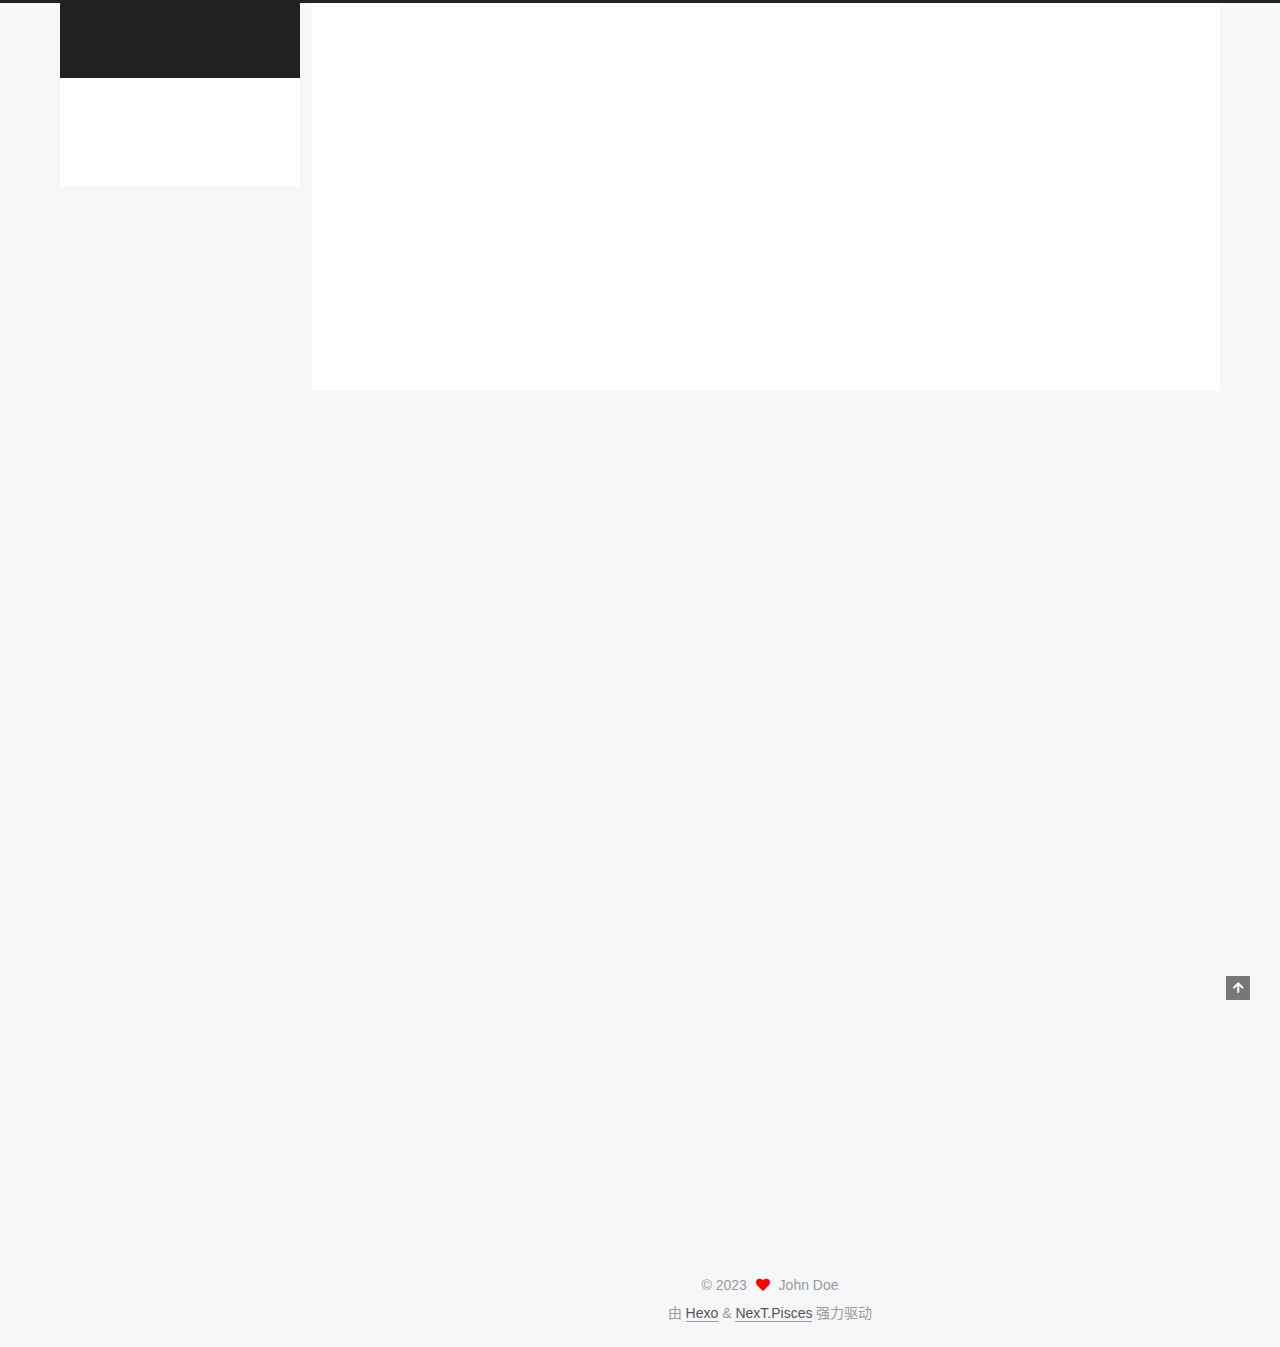
<file: tags/好好好/index.html>
<!DOCTYPE html>
<html lang="zh-CN">
<head>
  <meta charset="UTF-8">
<meta name="viewport" content="width=device-width, initial-scale=1, maximum-scale=2">
<meta name="theme-color" content="#222">
<meta name="generator" content="Hexo 6.3.0">
  <link rel="apple-touch-icon" sizes="180x180" href="/images/apple-touch-icon-next.png">
  <link rel="icon" type="image/png" sizes="32x32" href="/images/favicon-32x32-next.png">
  <link rel="icon" type="image/png" sizes="16x16" href="/images/favicon-16x16-next.png">
  <link rel="mask-icon" href="/images/logo.svg" color="#222">

<link rel="stylesheet" href="/css/main.css">


<link rel="stylesheet" href="/lib/font-awesome/css/all.min.css">

<script id="hexo-configurations">
    var NexT = window.NexT || {};
    var CONFIG = {"hostname":"example.com","root":"/","scheme":"Pisces","version":"7.8.0","exturl":false,"sidebar":{"position":"left","display":"post","padding":18,"offset":12,"onmobile":false},"copycode":{"enable":false,"show_result":false,"style":null},"back2top":{"enable":true,"sidebar":false,"scrollpercent":false},"bookmark":{"enable":false,"color":"#222","save":"auto"},"fancybox":false,"mediumzoom":false,"lazyload":false,"pangu":false,"comments":{"style":"tabs","active":null,"storage":true,"lazyload":false,"nav":null},"algolia":{"hits":{"per_page":10},"labels":{"input_placeholder":"Search for Posts","hits_empty":"We didn't find any results for the search: ${query}","hits_stats":"${hits} results found in ${time} ms"}},"localsearch":{"enable":false,"trigger":"auto","top_n_per_article":1,"unescape":false,"preload":false},"motion":{"enable":true,"async":false,"transition":{"post_block":"fadeIn","post_header":"slideDownIn","post_body":"slideDownIn","coll_header":"slideLeftIn","sidebar":"slideUpIn"}}};
  </script>

  <meta property="og:type" content="website">
<meta property="og:title" content="Hexo">
<meta property="og:url" content="http://example.com/tags/%E5%A5%BD%E5%A5%BD%E5%A5%BD/index.html">
<meta property="og:site_name" content="Hexo">
<meta property="og:locale" content="zh_CN">
<meta property="article:author" content="John Doe">
<meta name="twitter:card" content="summary">

<link rel="canonical" href="http://example.com/tags/%E5%A5%BD%E5%A5%BD%E5%A5%BD/">


<script id="page-configurations">
  // https://hexo.io/docs/variables.html
  CONFIG.page = {
    sidebar: "",
    isHome : false,
    isPost : false,
    lang   : 'zh-CN'
  };
</script>

  <title>标签: 好好好 | Hexo</title>
  






  <noscript>
  <style>
  .use-motion .brand,
  .use-motion .menu-item,
  .sidebar-inner,
  .use-motion .post-block,
  .use-motion .pagination,
  .use-motion .comments,
  .use-motion .post-header,
  .use-motion .post-body,
  .use-motion .collection-header { opacity: initial; }

  .use-motion .site-title,
  .use-motion .site-subtitle {
    opacity: initial;
    top: initial;
  }

  .use-motion .logo-line-before i { left: initial; }
  .use-motion .logo-line-after i { right: initial; }
  </style>
</noscript>

</head>

<body itemscope itemtype="http://schema.org/WebPage">
  <div class="container use-motion">
    <div class="headband"></div>

    <header class="header" itemscope itemtype="http://schema.org/WPHeader">
      <div class="header-inner"><div class="site-brand-container">
  <div class="site-nav-toggle">
    <div class="toggle" aria-label="切换导航栏">
      <span class="toggle-line toggle-line-first"></span>
      <span class="toggle-line toggle-line-middle"></span>
      <span class="toggle-line toggle-line-last"></span>
    </div>
  </div>

  <div class="site-meta">

    <a href="/" class="brand" rel="start">
      <span class="logo-line-before"><i></i></span>
      <h1 class="site-title">Hexo</h1>
      <span class="logo-line-after"><i></i></span>
    </a>
  </div>

  <div class="site-nav-right">
    <div class="toggle popup-trigger">
    </div>
  </div>
</div>




<nav class="site-nav">
  <ul id="menu" class="main-menu menu">
        <li class="menu-item menu-item-home">

    <a href="/" rel="section"><i class="fa fa-home fa-fw"></i>首页</a>

  </li>
        <li class="menu-item menu-item-archives">

    <a href="/archives/" rel="section"><i class="fa fa-archive fa-fw"></i>归档</a>

  </li>
  </ul>
</nav>




</div>
    </header>

    
  <div class="back-to-top">
    <i class="fa fa-arrow-up"></i>
    <span>0%</span>
  </div>


    <main class="main">
      <div class="main-inner">
        <div class="content-wrap">
          

          <div class="content tag">
            

  
  
  
  <div class="post-block">
    <div class="posts-collapse">
      <div class="collection-title">
        <h2 class="collection-header">好好好
          <small>标签</small>
        </h2>
      </div>

      
    <div class="collection-year">
      <span class="collection-header">2023</span>
    </div>

  <article itemscope itemtype="http://schema.org/Article">
    <header class="post-header">

      <div class="post-meta">
        <time itemprop="dateCreated"
              datetime="2023-09-17T19:58:36+08:00"
              content="2023-09-17">
          09-17
        </time>
      </div>

      <div class="post-title">
          <a class="post-title-link" href="/2023/09/17/first-blog/" itemprop="url">
            <span itemprop="name">实验</span>
          </a>
      </div>

    </header>
  </article>

    </div>
  </div>
  
  
  

  



          </div>
          

<script>
  window.addEventListener('tabs:register', () => {
    let { activeClass } = CONFIG.comments;
    if (CONFIG.comments.storage) {
      activeClass = localStorage.getItem('comments_active') || activeClass;
    }
    if (activeClass) {
      let activeTab = document.querySelector(`a[href="#comment-${activeClass}"]`);
      if (activeTab) {
        activeTab.click();
      }
    }
  });
  if (CONFIG.comments.storage) {
    window.addEventListener('tabs:click', event => {
      if (!event.target.matches('.tabs-comment .tab-content .tab-pane')) return;
      let commentClass = event.target.classList[1];
      localStorage.setItem('comments_active', commentClass);
    });
  }
</script>

        </div>
          
  
  <div class="toggle sidebar-toggle">
    <span class="toggle-line toggle-line-first"></span>
    <span class="toggle-line toggle-line-middle"></span>
    <span class="toggle-line toggle-line-last"></span>
  </div>

  <aside class="sidebar">
    <div class="sidebar-inner">

      <ul class="sidebar-nav motion-element">
        <li class="sidebar-nav-toc">
          文章目录
        </li>
        <li class="sidebar-nav-overview">
          站点概览
        </li>
      </ul>

      <!--noindex-->
      <div class="post-toc-wrap sidebar-panel">
      </div>
      <!--/noindex-->

      <div class="site-overview-wrap sidebar-panel">
        <div class="site-author motion-element" itemprop="author" itemscope itemtype="http://schema.org/Person">
  <p class="site-author-name" itemprop="name">John Doe</p>
  <div class="site-description" itemprop="description"></div>
</div>
<div class="site-state-wrap motion-element">
  <nav class="site-state">
      <div class="site-state-item site-state-posts">
          <a href="/archives/">
        
          <span class="site-state-item-count">2</span>
          <span class="site-state-item-name">日志</span>
        </a>
      </div>
      <div class="site-state-item site-state-tags">
        <span class="site-state-item-count">1</span>
        <span class="site-state-item-name">标签</span>
      </div>
  </nav>
</div>



      </div>

    </div>
  </aside>
  <div id="sidebar-dimmer"></div>


      </div>
    </main>

    <footer class="footer">
      <div class="footer-inner">
        

        

<div class="copyright">
  
  &copy; 
  <span itemprop="copyrightYear">2023</span>
  <span class="with-love">
    <i class="fa fa-heart"></i>
  </span>
  <span class="author" itemprop="copyrightHolder">John Doe</span>
</div>
  <div class="powered-by">由 <a href="https://hexo.io/" class="theme-link" rel="noopener" target="_blank">Hexo</a> & <a href="https://pisces.theme-next.org/" class="theme-link" rel="noopener" target="_blank">NexT.Pisces</a> 强力驱动
  </div>

        








      </div>
    </footer>
  </div>

  
  <script src="/lib/anime.min.js"></script>
  <script src="/lib/velocity/velocity.min.js"></script>
  <script src="/lib/velocity/velocity.ui.min.js"></script>

<script src="/js/utils.js"></script>

<script src="/js/motion.js"></script>


<script src="/js/schemes/pisces.js"></script>


<script src="/js/next-boot.js"></script>




  















  

  

</body>
</html>
</file>
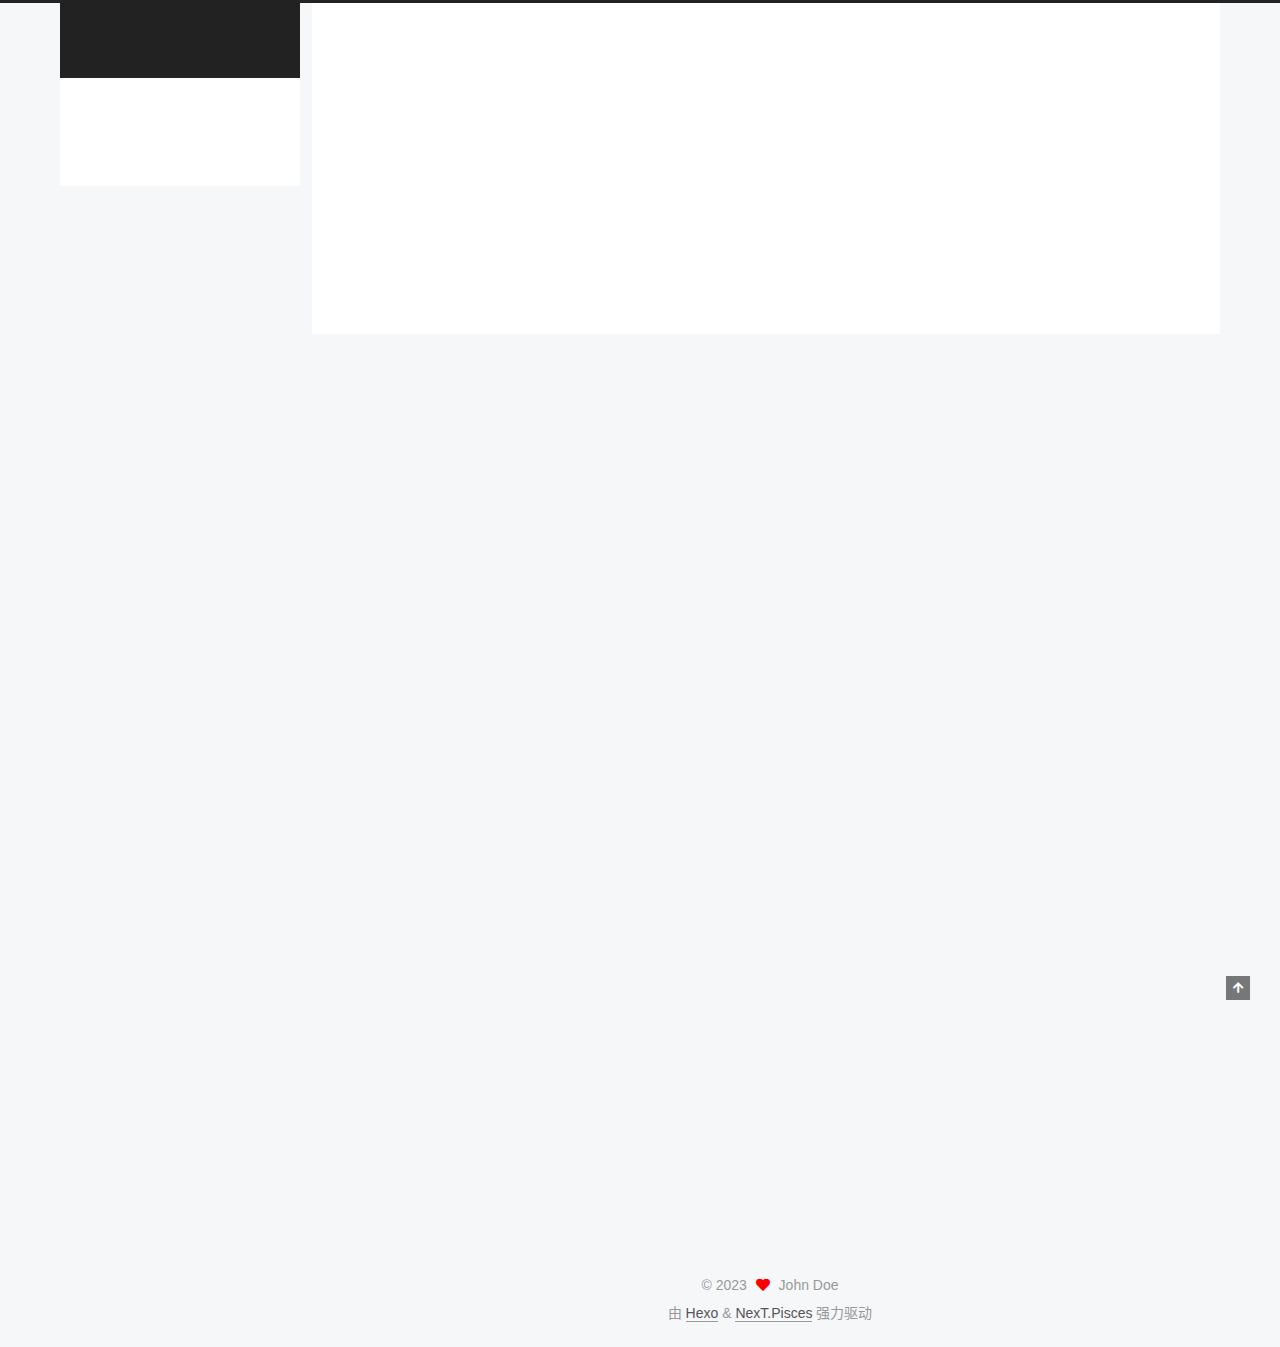
<file: 2023/09/17/first-blog/index.html>
<!DOCTYPE html>
<html lang="zh-CN">
<head>
  <meta charset="UTF-8">
<meta name="viewport" content="width=device-width, initial-scale=1, maximum-scale=2">
<meta name="theme-color" content="#222">
<meta name="generator" content="Hexo 6.3.0">
  <link rel="apple-touch-icon" sizes="180x180" href="/images/apple-touch-icon-next.png">
  <link rel="icon" type="image/png" sizes="32x32" href="/images/favicon-32x32-next.png">
  <link rel="icon" type="image/png" sizes="16x16" href="/images/favicon-16x16-next.png">
  <link rel="mask-icon" href="/images/logo.svg" color="#222">

<link rel="stylesheet" href="/css/main.css">


<link rel="stylesheet" href="/lib/font-awesome/css/all.min.css">

<script id="hexo-configurations">
    var NexT = window.NexT || {};
    var CONFIG = {"hostname":"example.com","root":"/","scheme":"Pisces","version":"7.8.0","exturl":false,"sidebar":{"position":"left","display":"post","padding":18,"offset":12,"onmobile":false},"copycode":{"enable":false,"show_result":false,"style":null},"back2top":{"enable":true,"sidebar":false,"scrollpercent":false},"bookmark":{"enable":false,"color":"#222","save":"auto"},"fancybox":false,"mediumzoom":false,"lazyload":false,"pangu":false,"comments":{"style":"tabs","active":null,"storage":true,"lazyload":false,"nav":null},"algolia":{"hits":{"per_page":10},"labels":{"input_placeholder":"Search for Posts","hits_empty":"We didn't find any results for the search: ${query}","hits_stats":"${hits} results found in ${time} ms"}},"localsearch":{"enable":false,"trigger":"auto","top_n_per_article":1,"unescape":false,"preload":false},"motion":{"enable":true,"async":false,"transition":{"post_block":"fadeIn","post_header":"slideDownIn","post_body":"slideDownIn","coll_header":"slideLeftIn","sidebar":"slideUpIn"}}};
  </script>

  <meta property="og:type" content="article">
<meta property="og:title" content="实验">
<meta property="og:url" content="http://example.com/2023/09/17/first-blog/index.html">
<meta property="og:site_name" content="Hexo">
<meta property="og:locale" content="zh_CN">
<meta property="article:published_time" content="2023-09-17T11:58:36.000Z">
<meta property="article:modified_time" content="2023-09-17T12:35:00.909Z">
<meta property="article:author" content="John Doe">
<meta property="article:tag" content="好好好">
<meta name="twitter:card" content="summary">

<link rel="canonical" href="http://example.com/2023/09/17/first-blog/">


<script id="page-configurations">
  // https://hexo.io/docs/variables.html
  CONFIG.page = {
    sidebar: "",
    isHome : false,
    isPost : true,
    lang   : 'zh-CN'
  };
</script>

  <title>实验 | Hexo</title>
  






  <noscript>
  <style>
  .use-motion .brand,
  .use-motion .menu-item,
  .sidebar-inner,
  .use-motion .post-block,
  .use-motion .pagination,
  .use-motion .comments,
  .use-motion .post-header,
  .use-motion .post-body,
  .use-motion .collection-header { opacity: initial; }

  .use-motion .site-title,
  .use-motion .site-subtitle {
    opacity: initial;
    top: initial;
  }

  .use-motion .logo-line-before i { left: initial; }
  .use-motion .logo-line-after i { right: initial; }
  </style>
</noscript>

</head>

<body itemscope itemtype="http://schema.org/WebPage">
  <div class="container use-motion">
    <div class="headband"></div>

    <header class="header" itemscope itemtype="http://schema.org/WPHeader">
      <div class="header-inner"><div class="site-brand-container">
  <div class="site-nav-toggle">
    <div class="toggle" aria-label="切换导航栏">
      <span class="toggle-line toggle-line-first"></span>
      <span class="toggle-line toggle-line-middle"></span>
      <span class="toggle-line toggle-line-last"></span>
    </div>
  </div>

  <div class="site-meta">

    <a href="/" class="brand" rel="start">
      <span class="logo-line-before"><i></i></span>
      <h1 class="site-title">Hexo</h1>
      <span class="logo-line-after"><i></i></span>
    </a>
  </div>

  <div class="site-nav-right">
    <div class="toggle popup-trigger">
    </div>
  </div>
</div>




<nav class="site-nav">
  <ul id="menu" class="main-menu menu">
        <li class="menu-item menu-item-home">

    <a href="/" rel="section"><i class="fa fa-home fa-fw"></i>首页</a>

  </li>
        <li class="menu-item menu-item-archives">

    <a href="/archives/" rel="section"><i class="fa fa-archive fa-fw"></i>归档</a>

  </li>
  </ul>
</nav>




</div>
    </header>

    
  <div class="back-to-top">
    <i class="fa fa-arrow-up"></i>
    <span>0%</span>
  </div>


    <main class="main">
      <div class="main-inner">
        <div class="content-wrap">
          

          <div class="content post posts-expand">
            

    
  
  
  <article itemscope itemtype="http://schema.org/Article" class="post-block" lang="zh-CN">
    <link itemprop="mainEntityOfPage" href="http://example.com/2023/09/17/first-blog/">

    <span hidden itemprop="author" itemscope itemtype="http://schema.org/Person">
      <meta itemprop="image" content="/images/avatar.gif">
      <meta itemprop="name" content="John Doe">
      <meta itemprop="description" content="">
    </span>

    <span hidden itemprop="publisher" itemscope itemtype="http://schema.org/Organization">
      <meta itemprop="name" content="Hexo">
    </span>
      <header class="post-header">
        <h1 class="post-title" itemprop="name headline">
          实验
        </h1>

        <div class="post-meta">
            <span class="post-meta-item">
              <span class="post-meta-item-icon">
                <i class="far fa-calendar"></i>
              </span>
              <span class="post-meta-item-text">发表于</span>
              

              <time title="创建时间：2023-09-17 19:58:36 / 修改时间：20:35:00" itemprop="dateCreated datePublished" datetime="2023-09-17T19:58:36+08:00">2023-09-17</time>
            </span>

          

        </div>
      </header>

    
    
    
    <div class="post-body" itemprop="articleBody">

      
        
    </div>

    
    
    

      <footer class="post-footer">
          <div class="post-tags">
              <a href="/tags/%E5%A5%BD%E5%A5%BD%E5%A5%BD/" rel="tag"># 好好好</a>
          </div>

        


        
    <div class="post-nav">
      <div class="post-nav-item">
    <a href="/2023/09/17/hello-world/" rel="prev" title="Hello World">
      <i class="fa fa-chevron-left"></i> Hello World
    </a></div>
      <div class="post-nav-item"></div>
    </div>
      </footer>
    
  </article>
  
  
  



          </div>
          

<script>
  window.addEventListener('tabs:register', () => {
    let { activeClass } = CONFIG.comments;
    if (CONFIG.comments.storage) {
      activeClass = localStorage.getItem('comments_active') || activeClass;
    }
    if (activeClass) {
      let activeTab = document.querySelector(`a[href="#comment-${activeClass}"]`);
      if (activeTab) {
        activeTab.click();
      }
    }
  });
  if (CONFIG.comments.storage) {
    window.addEventListener('tabs:click', event => {
      if (!event.target.matches('.tabs-comment .tab-content .tab-pane')) return;
      let commentClass = event.target.classList[1];
      localStorage.setItem('comments_active', commentClass);
    });
  }
</script>

        </div>
          
  
  <div class="toggle sidebar-toggle">
    <span class="toggle-line toggle-line-first"></span>
    <span class="toggle-line toggle-line-middle"></span>
    <span class="toggle-line toggle-line-last"></span>
  </div>

  <aside class="sidebar">
    <div class="sidebar-inner">

      <ul class="sidebar-nav motion-element">
        <li class="sidebar-nav-toc">
          文章目录
        </li>
        <li class="sidebar-nav-overview">
          站点概览
        </li>
      </ul>

      <!--noindex-->
      <div class="post-toc-wrap sidebar-panel">
      </div>
      <!--/noindex-->

      <div class="site-overview-wrap sidebar-panel">
        <div class="site-author motion-element" itemprop="author" itemscope itemtype="http://schema.org/Person">
  <p class="site-author-name" itemprop="name">John Doe</p>
  <div class="site-description" itemprop="description"></div>
</div>
<div class="site-state-wrap motion-element">
  <nav class="site-state">
      <div class="site-state-item site-state-posts">
          <a href="/archives/">
        
          <span class="site-state-item-count">2</span>
          <span class="site-state-item-name">日志</span>
        </a>
      </div>
      <div class="site-state-item site-state-tags">
        <span class="site-state-item-count">1</span>
        <span class="site-state-item-name">标签</span>
      </div>
  </nav>
</div>



      </div>

    </div>
  </aside>
  <div id="sidebar-dimmer"></div>


      </div>
    </main>

    <footer class="footer">
      <div class="footer-inner">
        

        

<div class="copyright">
  
  &copy; 
  <span itemprop="copyrightYear">2023</span>
  <span class="with-love">
    <i class="fa fa-heart"></i>
  </span>
  <span class="author" itemprop="copyrightHolder">John Doe</span>
</div>
  <div class="powered-by">由 <a href="https://hexo.io/" class="theme-link" rel="noopener" target="_blank">Hexo</a> & <a href="https://pisces.theme-next.org/" class="theme-link" rel="noopener" target="_blank">NexT.Pisces</a> 强力驱动
  </div>

        








      </div>
    </footer>
  </div>

  
  <script src="/lib/anime.min.js"></script>
  <script src="/lib/velocity/velocity.min.js"></script>
  <script src="/lib/velocity/velocity.ui.min.js"></script>

<script src="/js/utils.js"></script>

<script src="/js/motion.js"></script>


<script src="/js/schemes/pisces.js"></script>


<script src="/js/next-boot.js"></script>




  















  

  

</body>
</html>
</file>
<file: css/main.css>
:root {
  --body-bg-color: #f5f7f9;
  --content-bg-color: #fff;
  --card-bg-color: #f5f5f5;
  --text-color: #555;
  --blockquote-color: #666;
  --link-color: #555;
  --link-hover-color: #222;
  --brand-color: #fff;
  --brand-hover-color: #fff;
  --table-row-odd-bg-color: #f9f9f9;
  --table-row-hover-bg-color: #f5f5f5;
  --menu-item-bg-color: #f5f5f5;
  --btn-default-bg: #fff;
  --btn-default-color: #555;
  --btn-default-border-color: #555;
  --btn-default-hover-bg: #222;
  --btn-default-hover-color: #fff;
  --btn-default-hover-border-color: #222;
}
html {
  line-height: 1.15; /* 1 */
  -webkit-text-size-adjust: 100%; /* 2 */
}
body {
  margin: 0;
}
main {
  display: block;
}
h1 {
  font-size: 2em;
  margin: 0.67em 0;
}
hr {
  box-sizing: content-box; /* 1 */
  height: 0; /* 1 */
  overflow: visible; /* 2 */
}
pre {
  font-family: monospace, monospace; /* 1 */
  font-size: 1em; /* 2 */
}
a {
  background: transparent;
}
abbr[title] {
  border-bottom: none; /* 1 */
  text-decoration: underline; /* 2 */
  text-decoration: underline dotted; /* 2 */
}
b,
strong {
  font-weight: bolder;
}
code,
kbd,
samp {
  font-family: monospace, monospace; /* 1 */
  font-size: 1em; /* 2 */
}
small {
  font-size: 80%;
}
sub,
sup {
  font-size: 75%;
  line-height: 0;
  position: relative;
  vertical-align: baseline;
}
sub {
  bottom: -0.25em;
}
sup {
  top: -0.5em;
}
img {
  border-style: none;
}
button,
input,
optgroup,
select,
textarea {
  font-family: inherit; /* 1 */
  font-size: 100%; /* 1 */
  line-height: 1.15; /* 1 */
  margin: 0; /* 2 */
}
button,
input {
/* 1 */
  overflow: visible;
}
button,
select {
/* 1 */
  text-transform: none;
}
button,
[type='button'],
[type='reset'],
[type='submit'] {
  -webkit-appearance: button;
}
button::-moz-focus-inner,
[type='button']::-moz-focus-inner,
[type='reset']::-moz-focus-inner,
[type='submit']::-moz-focus-inner {
  border-style: none;
  padding: 0;
}
button:-moz-focusring,
[type='button']:-moz-focusring,
[type='reset']:-moz-focusring,
[type='submit']:-moz-focusring {
  outline: 1px dotted ButtonText;
}
fieldset {
  padding: 0.35em 0.75em 0.625em;
}
legend {
  box-sizing: border-box; /* 1 */
  color: inherit; /* 2 */
  display: table; /* 1 */
  max-width: 100%; /* 1 */
  padding: 0; /* 3 */
  white-space: normal; /* 1 */
}
progress {
  vertical-align: baseline;
}
textarea {
  overflow: auto;
}
[type='checkbox'],
[type='radio'] {
  box-sizing: border-box; /* 1 */
  padding: 0; /* 2 */
}
[type='number']::-webkit-inner-spin-button,
[type='number']::-webkit-outer-spin-button {
  height: auto;
}
[type='search'] {
  outline-offset: -2px; /* 2 */
  -webkit-appearance: textfield; /* 1 */
}
[type='search']::-webkit-search-decoration {
  -webkit-appearance: none;
}
::-webkit-file-upload-button {
  font: inherit; /* 2 */
  -webkit-appearance: button; /* 1 */
}
details {
  display: block;
}
summary {
  display: list-item;
}
template {
  display: none;
}
[hidden] {
  display: none;
}
::selection {
  background: #262a30;
  color: #eee;
}
html,
body {
  height: 100%;
}
body {
  background: var(--body-bg-color);
  color: var(--text-color);
  font-family: 'Lato', "PingFang SC", "Microsoft YaHei", sans-serif;
  font-size: 1em;
  line-height: 2;
}
@media (max-width: 991px) {
  body {
    padding-left: 0 !important;
    padding-right: 0 !important;
  }
}
h1,
h2,
h3,
h4,
h5,
h6 {
  font-family: 'Lato', "PingFang SC", "Microsoft YaHei", sans-serif;
  font-weight: bold;
  line-height: 1.5;
  margin: 20px 0 15px;
}
h1 {
  font-size: 1.5em;
}
h2 {
  font-size: 1.375em;
}
h3 {
  font-size: 1.25em;
}
h4 {
  font-size: 1.125em;
}
h5 {
  font-size: 1em;
}
h6 {
  font-size: 0.875em;
}
p {
  margin: 0 0 20px 0;
}
a,
span.exturl {
  border-bottom: 1px solid #999;
  color: var(--link-color);
  outline: 0;
  text-decoration: none;
  overflow-wrap: break-word;
  word-wrap: break-word;
  cursor: pointer;
}
a:hover,
span.exturl:hover {
  border-bottom-color: var(--link-hover-color);
  color: var(--link-hover-color);
}
iframe,
img,
video {
  display: block;
  margin-left: auto;
  margin-right: auto;
  max-width: 100%;
}
hr {
  background-image: repeating-linear-gradient(-45deg, #ddd, #ddd 4px, transparent 4px, transparent 8px);
  border: 0;
  height: 3px;
  margin: 40px 0;
}
blockquote {
  border-left: 4px solid #ddd;
  color: var(--blockquote-color);
  margin: 0;
  padding: 0 15px;
}
blockquote cite::before {
  content: '-';
  padding: 0 5px;
}
dt {
  font-weight: bold;
}
dd {
  margin: 0;
  padding: 0;
}
kbd {
  background-color: #f5f5f5;
  background-image: linear-gradient(#eee, #fff, #eee);
  border: 1px solid #ccc;
  border-radius: 0.2em;
  box-shadow: 0.1em 0.1em 0.2em rgba(0,0,0,0.1);
  color: #555;
  font-family: inherit;
  padding: 0.1em 0.3em;
  white-space: nowrap;
}
.table-container {
  overflow: auto;
}
table {
  border-collapse: collapse;
  border-spacing: 0;
  font-size: 0.875em;
  margin: 0 0 20px 0;
  width: 100%;
}
tbody tr:nth-of-type(odd) {
  background: var(--table-row-odd-bg-color);
}
tbody tr:hover {
  background: var(--table-row-hover-bg-color);
}
caption,
th,
td {
  font-weight: normal;
  padding: 8px;
  vertical-align: middle;
}
th,
td {
  border: 1px solid #ddd;
  border-bottom: 3px solid #ddd;
}
th {
  font-weight: 700;
  padding-bottom: 10px;
}
td {
  border-bottom-width: 1px;
}
.btn {
  background: var(--btn-default-bg);
  border: 2px solid var(--btn-default-border-color);
  border-radius: 2px;
  color: var(--btn-default-color);
  display: inline-block;
  font-size: 0.875em;
  line-height: 2;
  padding: 0 20px;
  text-decoration: none;
  transition-property: background-color;
  transition-delay: 0s;
  transition-duration: 0.2s;
  transition-timing-function: ease-in-out;
}
.btn:hover {
  background: var(--btn-default-hover-bg);
  border-color: var(--btn-default-hover-border-color);
  color: var(--btn-default-hover-color);
}
.btn + .btn {
  margin: 0 0 8px 8px;
}
.btn .fa-fw {
  text-align: left;
  width: 1.285714285714286em;
}
.toggle {
  line-height: 0;
}
.toggle .toggle-line {
  background: #fff;
  display: inline-block;
  height: 2px;
  left: 0;
  position: relative;
  top: 0;
  transition: all 0.4s;
  vertical-align: top;
  width: 100%;
}
.toggle .toggle-line:not(:first-child) {
  margin-top: 3px;
}
.toggle.toggle-arrow .toggle-line-first {
  left: 50%;
  top: 2px;
  transform: rotate(45deg);
  width: 50%;
}
.toggle.toggle-arrow .toggle-line-middle {
  left: 2px;
  width: 90%;
}
.toggle.toggle-arrow .toggle-line-last {
  left: 50%;
  top: -2px;
  transform: rotate(-45deg);
  width: 50%;
}
.toggle.toggle-close .toggle-line-first {
  transform: rotate(-45deg);
  top: 5px;
}
.toggle.toggle-close .toggle-line-middle {
  opacity: 0;
}
.toggle.toggle-close .toggle-line-last {
  transform: rotate(45deg);
  top: -5px;
}
.highlight,
pre {
  background: #f7f7f7;
  color: #4d4d4c;
  line-height: 1.6;
  margin: 0 auto 20px;
}
pre,
code {
  font-family: consolas, Menlo, monospace, "PingFang SC", "Microsoft YaHei";
}
code {
  background: #eee;
  border-radius: 3px;
  color: #555;
  padding: 2px 4px;
  overflow-wrap: break-word;
  word-wrap: break-word;
}
.highlight *::selection {
  background: #d6d6d6;
}
.highlight pre {
  border: 0;
  margin: 0;
  padding: 10px 0;
}
.highlight table {
  border: 0;
  margin: 0;
  width: auto;
}
.highlight td {
  border: 0;
  padding: 0;
}
.highlight figcaption {
  background: #eff2f3;
  color: #4d4d4c;
  display: flex;
  font-size: 0.875em;
  justify-content: space-between;
  line-height: 1.2;
  padding: 0.5em;
}
.highlight figcaption a {
  color: #4d4d4c;
}
.highlight figcaption a:hover {
  border-bottom-color: #4d4d4c;
}
.highlight .gutter {
  -moz-user-select: none;
  -ms-user-select: none;
  -webkit-user-select: none;
  user-select: none;
}
.highlight .gutter pre {
  background: #eff2f3;
  color: #869194;
  padding-left: 10px;
  padding-right: 10px;
  text-align: right;
}
.highlight .code pre {
  background: #f7f7f7;
  padding-left: 10px;
  width: 100%;
}
.gist table {
  width: auto;
}
.gist table td {
  border: 0;
}
pre {
  overflow: auto;
  padding: 10px;
}
pre code {
  background: none;
  color: #4d4d4c;
  font-size: 0.875em;
  padding: 0;
  text-shadow: none;
}
pre .deletion {
  background: #fdd;
}
pre .addition {
  background: #dfd;
}
pre .meta {
  color: #eab700;
  -moz-user-select: none;
  -ms-user-select: none;
  -webkit-user-select: none;
  user-select: none;
}
pre .comment {
  color: #8e908c;
}
pre .variable,
pre .attribute,
pre .tag,
pre .name,
pre .regexp,
pre .ruby .constant,
pre .xml .tag .title,
pre .xml .pi,
pre .xml .doctype,
pre .html .doctype,
pre .css .id,
pre .css .class,
pre .css .pseudo {
  color: #c82829;
}
pre .number,
pre .preprocessor,
pre .built_in,
pre .builtin-name,
pre .literal,
pre .params,
pre .constant,
pre .command {
  color: #f5871f;
}
pre .ruby .class .title,
pre .css .rules .attribute,
pre .string,
pre .symbol,
pre .value,
pre .inheritance,
pre .header,
pre .ruby .symbol,
pre .xml .cdata,
pre .special,
pre .formula {
  color: #718c00;
}
pre .title,
pre .css .hexcolor {
  color: #3e999f;
}
pre .function,
pre .python .decorator,
pre .python .title,
pre .ruby .function .title,
pre .ruby .title .keyword,
pre .perl .sub,
pre .javascript .title,
pre .coffeescript .title {
  color: #4271ae;
}
pre .keyword,
pre .javascript .function {
  color: #8959a8;
}
.blockquote-center {
  border-left: none;
  margin: 40px 0;
  padding: 0;
  position: relative;
  text-align: center;
}
.blockquote-center .fa {
  display: block;
  opacity: 0.6;
  position: absolute;
  width: 100%;
}
.blockquote-center .fa-quote-left {
  border-top: 1px solid #ccc;
  text-align: left;
  top: -20px;
}
.blockquote-center .fa-quote-right {
  border-bottom: 1px solid #ccc;
  text-align: right;
  bottom: -20px;
}
.blockquote-center p,
.blockquote-center div {
  text-align: center;
}
.post-body .group-picture img {
  margin: 0 auto;
  padding: 0 3px;
}
.group-picture-row {
  margin-bottom: 6px;
  overflow: hidden;
}
.group-picture-column {
  float: left;
  margin-bottom: 10px;
}
.post-body .label {
  color: #555;
  display: inline;
  padding: 0 2px;
}
.post-body .label.default {
  background: #f0f0f0;
}
.post-body .label.primary {
  background: #efe6f7;
}
.post-body .label.info {
  background: #e5f2f8;
}
.post-body .label.success {
  background: #e7f4e9;
}
.post-body .label.warning {
  background: #fcf6e1;
}
.post-body .label.danger {
  background: #fae8eb;
}
.post-body .tabs {
  margin-bottom: 20px;
}
.post-body .tabs,
.tabs-comment {
  display: block;
  padding-top: 10px;
  position: relative;
}
.post-body .tabs ul.nav-tabs,
.tabs-comment ul.nav-tabs {
  display: flex;
  flex-wrap: wrap;
  margin: 0;
  margin-bottom: -1px;
  padding: 0;
}
@media (max-width: 413px) {
  .post-body .tabs ul.nav-tabs,
  .tabs-comment ul.nav-tabs {
    display: block;
    margin-bottom: 5px;
  }
}
.post-body .tabs ul.nav-tabs li.tab,
.tabs-comment ul.nav-tabs li.tab {
  border-bottom: 1px solid #ddd;
  border-left: 1px solid transparent;
  border-right: 1px solid transparent;
  border-top: 3px solid transparent;
  flex-grow: 1;
  list-style-type: none;
  border-radius: 0 0 0 0;
}
@media (max-width: 413px) {
  .post-body .tabs ul.nav-tabs li.tab,
  .tabs-comment ul.nav-tabs li.tab {
    border-bottom: 1px solid transparent;
    border-left: 3px solid transparent;
    border-right: 1px solid transparent;
    border-top: 1px solid transparent;
  }
}
@media (max-width: 413px) {
  .post-body .tabs ul.nav-tabs li.tab,
  .tabs-comment ul.nav-tabs li.tab {
    border-radius: 0;
  }
}
.post-body .tabs ul.nav-tabs li.tab a,
.tabs-comment ul.nav-tabs li.tab a {
  border-bottom: initial;
  display: block;
  line-height: 1.8;
  outline: 0;
  padding: 0.25em 0.75em;
  text-align: center;
  transition-delay: 0s;
  transition-duration: 0.2s;
  transition-timing-function: ease-out;
}
.post-body .tabs ul.nav-tabs li.tab a i,
.tabs-comment ul.nav-tabs li.tab a i {
  width: 1.285714285714286em;
}
.post-body .tabs ul.nav-tabs li.tab.active,
.tabs-comment ul.nav-tabs li.tab.active {
  border-bottom: 1px solid transparent;
  border-left: 1px solid #ddd;
  border-right: 1px solid #ddd;
  border-top: 3px solid #fc6423;
}
@media (max-width: 413px) {
  .post-body .tabs ul.nav-tabs li.tab.active,
  .tabs-comment ul.nav-tabs li.tab.active {
    border-bottom: 1px solid #ddd;
    border-left: 3px solid #fc6423;
    border-right: 1px solid #ddd;
    border-top: 1px solid #ddd;
  }
}
.post-body .tabs ul.nav-tabs li.tab.active a,
.tabs-comment ul.nav-tabs li.tab.active a {
  color: var(--link-color);
  cursor: default;
}
.post-body .tabs .tab-content .tab-pane,
.tabs-comment .tab-content .tab-pane {
  border: 1px solid #ddd;
  border-top: 0;
  padding: 20px 20px 0 20px;
  border-radius: 0;
}
.post-body .tabs .tab-content .tab-pane:not(.active),
.tabs-comment .tab-content .tab-pane:not(.active) {
  display: none;
}
.post-body .tabs .tab-content .tab-pane.active,
.tabs-comment .tab-content .tab-pane.active {
  display: block;
}
.post-body .tabs .tab-content .tab-pane.active:nth-of-type(1),
.tabs-comment .tab-content .tab-pane.active:nth-of-type(1) {
  border-radius: 0 0 0 0;
}
@media (max-width: 413px) {
  .post-body .tabs .tab-content .tab-pane.active:nth-of-type(1),
  .tabs-comment .tab-content .tab-pane.active:nth-of-type(1) {
    border-radius: 0;
  }
}
.post-body .note {
  border-radius: 3px;
  margin-bottom: 20px;
  padding: 1em;
  position: relative;
  border: 1px solid #eee;
  border-left-width: 5px;
}
.post-body .note h2,
.post-body .note h3,
.post-body .note h4,
.post-body .note h5,
.post-body .note h6 {
  margin-top: 0;
  border-bottom: initial;
  margin-bottom: 0;
  padding-top: 0;
}
.post-body .note p:first-child,
.post-body .note ul:first-child,
.post-body .note ol:first-child,
.post-body .note table:first-child,
.post-body .note pre:first-child,
.post-body .note blockquote:first-child,
.post-body .note img:first-child {
  margin-top: 0;
}
.post-body .note p:last-child,
.post-body .note ul:last-child,
.post-body .note ol:last-child,
.post-body .note table:last-child,
.post-body .note pre:last-child,
.post-body .note blockquote:last-child,
.post-body .note img:last-child {
  margin-bottom: 0;
}
.post-body .note.default {
  border-left-color: #777;
}
.post-body .note.default h2,
.post-body .note.default h3,
.post-body .note.default h4,
.post-body .note.default h5,
.post-body .note.default h6 {
  color: #777;
}
.post-body .note.primary {
  border-left-color: #6f42c1;
}
.post-body .note.primary h2,
.post-body .note.primary h3,
.post-body .note.primary h4,
.post-body .note.primary h5,
.post-body .note.primary h6 {
  color: #6f42c1;
}
.post-body .note.info {
  border-left-color: #428bca;
}
.post-body .note.info h2,
.post-body .note.info h3,
.post-body .note.info h4,
.post-body .note.info h5,
.post-body .note.info h6 {
  color: #428bca;
}
.post-body .note.success {
  border-left-color: #5cb85c;
}
.post-body .note.success h2,
.post-body .note.success h3,
.post-body .note.success h4,
.post-body .note.success h5,
.post-body .note.success h6 {
  color: #5cb85c;
}
.post-body .note.warning {
  border-left-color: #f0ad4e;
}
.post-body .note.warning h2,
.post-body .note.warning h3,
.post-body .note.warning h4,
.post-body .note.warning h5,
.post-body .note.warning h6 {
  color: #f0ad4e;
}
.post-body .note.danger {
  border-left-color: #d9534f;
}
.post-body .note.danger h2,
.post-body .note.danger h3,
.post-body .note.danger h4,
.post-body .note.danger h5,
.post-body .note.danger h6 {
  color: #d9534f;
}
.pagination .prev,
.pagination .next,
.pagination .page-number,
.pagination .space {
  display: inline-block;
  margin: 0 10px;
  padding: 0 11px;
  position: relative;
  top: -1px;
}
@media (max-width: 767px) {
  .pagination .prev,
  .pagination .next,
  .pagination .page-number,
  .pagination .space {
    margin: 0 5px;
  }
}
.pagination {
  border-top: 1px solid #eee;
  margin: 120px 0 0;
  text-align: center;
}
.pagination .prev,
.pagination .next,
.pagination .page-number {
  border-bottom: 0;
  border-top: 1px solid #eee;
  transition-property: border-color;
  transition-delay: 0s;
  transition-duration: 0.2s;
  transition-timing-function: ease-in-out;
}
.pagination .prev:hover,
.pagination .next:hover,
.pagination .page-number:hover {
  border-top-color: #222;
}
.pagination .space {
  margin: 0;
  padding: 0;
}
.pagination .prev {
  margin-left: 0;
}
.pagination .next {
  margin-right: 0;
}
.pagination .page-number.current {
  background: #ccc;
  border-top-color: #ccc;
  color: #fff;
}
@media (max-width: 767px) {
  .pagination {
    border-top: none;
  }
  .pagination .prev,
  .pagination .next,
  .pagination .page-number {
    border-bottom: 1px solid #eee;
    border-top: 0;
    margin-bottom: 10px;
    padding: 0 10px;
  }
  .pagination .prev:hover,
  .pagination .next:hover,
  .pagination .page-number:hover {
    border-bottom-color: #222;
  }
}
.comments {
  margin-top: 60px;
  overflow: hidden;
}
.comment-button-group {
  display: flex;
  flex-wrap: wrap-reverse;
  justify-content: center;
  margin: 1em 0;
}
.comment-button-group .comment-button {
  margin: 0.1em 0.2em;
}
.comment-button-group .comment-button.active {
  background: var(--btn-default-hover-bg);
  border-color: var(--btn-default-hover-border-color);
  color: var(--btn-default-hover-color);
}
.comment-position {
  display: none;
}
.comment-position.active {
  display: block;
}
.tabs-comment {
  background: var(--content-bg-color);
  margin-top: 4em;
  padding-top: 0;
}
.tabs-comment .comments {
  border: 0;
  box-shadow: none;
  margin-top: 0;
  padding-top: 0;
}
.container {
  min-height: 100%;
  position: relative;
}
.main-inner {
  margin: 0 auto;
  width: calc(100% - 20px);
}
@media (min-width: 1200px) {
  .main-inner {
    width: 1160px;
  }
}
@media (min-width: 1600px) {
  .main-inner {
    width: 73%;
  }
}
@media (max-width: 767px) {
  .content-wrap {
    padding: 0 20px;
  }
}
.header {
  background: transparent;
}
.header-inner {
  margin: 0 auto;
  width: calc(100% - 20px);
}
@media (min-width: 1200px) {
  .header-inner {
    width: 1160px;
  }
}
@media (min-width: 1600px) {
  .header-inner {
    width: 73%;
  }
}
.site-brand-container {
  display: flex;
  flex-shrink: 0;
  padding: 0 10px;
}
.headband {
  background: #222;
  height: 3px;
}
.site-meta {
  flex-grow: 1;
  text-align: center;
}
@media (max-width: 767px) {
  .site-meta {
    text-align: center;
  }
}
.brand {
  border-bottom: none;
  color: var(--brand-color);
  display: inline-block;
  line-height: 1.375em;
  padding: 0 40px;
  position: relative;
}
.brand:hover {
  color: var(--brand-hover-color);
}
.site-title {
  font-family: 'Lato', "PingFang SC", "Microsoft YaHei", sans-serif;
  font-size: 1.375em;
  font-weight: normal;
  margin: 0;
}
.site-subtitle {
  color: #ddd;
  font-size: 0.8125em;
  margin: 10px 0;
}
.use-motion .brand {
  opacity: 0;
}
.use-motion .site-title,
.use-motion .site-subtitle,
.use-motion .custom-logo-image {
  opacity: 0;
  position: relative;
  top: -10px;
}
.site-nav-toggle,
.site-nav-right {
  display: none;
}
@media (max-width: 767px) {
  .site-nav-toggle,
  .site-nav-right {
    display: flex;
    flex-direction: column;
    justify-content: center;
  }
}
.site-nav-toggle .toggle,
.site-nav-right .toggle {
  color: var(--text-color);
  padding: 10px;
  width: 22px;
}
.site-nav-toggle .toggle .toggle-line,
.site-nav-right .toggle .toggle-line {
  background: var(--text-color);
  border-radius: 1px;
}
.site-nav {
  display: block;
}
@media (max-width: 767px) {
  .site-nav {
    clear: both;
    display: none;
  }
}
.site-nav.site-nav-on {
  display: block;
}
.menu {
  margin-top: 20px;
  padding-left: 0;
  text-align: center;
}
.menu-item {
  display: inline-block;
  list-style: none;
  margin: 0 10px;
}
@media (max-width: 767px) {
  .menu-item {
    display: block;
    margin-top: 10px;
  }
  .menu-item.menu-item-search {
    display: none;
  }
}
.menu-item a,
.menu-item span.exturl {
  border-bottom: 0;
  display: block;
  font-size: 0.8125em;
  transition-property: border-color;
  transition-delay: 0s;
  transition-duration: 0.2s;
  transition-timing-function: ease-in-out;
}
@media (hover: none) {
  .menu-item a:hover,
  .menu-item span.exturl:hover {
    border-bottom-color: transparent !important;
  }
}
.menu-item .fa,
.menu-item .fab,
.menu-item .far,
.menu-item .fas {
  margin-right: 8px;
}
.menu-item .badge {
  display: inline-block;
  font-weight: bold;
  line-height: 1;
  margin-left: 0.35em;
  margin-top: 0.35em;
  text-align: center;
  white-space: nowrap;
}
@media (max-width: 767px) {
  .menu-item .badge {
    float: right;
    margin-left: 0;
  }
}
.menu-item-active a,
.menu .menu-item a:hover,
.menu .menu-item span.exturl:hover {
  background: var(--menu-item-bg-color);
}
.use-motion .menu-item {
  opacity: 0;
}
.sidebar {
  background: #222;
  bottom: 0;
  box-shadow: inset 0 2px 6px #000;
  position: fixed;
  top: 0;
}
@media (max-width: 991px) {
  .sidebar {
    display: none;
  }
}
.sidebar-inner {
  color: #999;
  padding: 18px 10px;
  text-align: center;
}
.cc-license {
  margin-top: 10px;
  text-align: center;
}
.cc-license .cc-opacity {
  border-bottom: none;
  opacity: 0.7;
}
.cc-license .cc-opacity:hover {
  opacity: 0.9;
}
.cc-license img {
  display: inline-block;
}
.site-author-image {
  border: 1px solid #eee;
  display: block;
  margin: 0 auto;
  max-width: 120px;
  padding: 2px;
}
.site-author-name {
  color: var(--text-color);
  font-weight: 600;
  margin: 0;
  text-align: center;
}
.site-description {
  color: #999;
  font-size: 0.8125em;
  margin-top: 0;
  text-align: center;
}
.links-of-author {
  margin-top: 15px;
}
.links-of-author a,
.links-of-author span.exturl {
  border-bottom-color: #555;
  display: inline-block;
  font-size: 0.8125em;
  margin-bottom: 10px;
  margin-right: 10px;
  vertical-align: middle;
}
.links-of-author a::before,
.links-of-author span.exturl::before {
  background: #21a8e0;
  border-radius: 50%;
  content: ' ';
  display: inline-block;
  height: 4px;
  margin-right: 3px;
  vertical-align: middle;
  width: 4px;
}
.sidebar-button {
  margin-top: 15px;
}
.sidebar-button a {
  border: 1px solid #fc6423;
  border-radius: 4px;
  color: #fc6423;
  display: inline-block;
  padding: 0 15px;
}
.sidebar-button a .fa,
.sidebar-button a .fab,
.sidebar-button a .far,
.sidebar-button a .fas {
  margin-right: 5px;
}
.sidebar-button a:hover {
  background: #fc6423;
  border: 1px solid #fc6423;
  color: #fff;
}
.sidebar-button a:hover .fa,
.sidebar-button a:hover .fab,
.sidebar-button a:hover .far,
.sidebar-button a:hover .fas {
  color: #fff;
}
.links-of-blogroll {
  font-size: 0.8125em;
  margin-top: 10px;
}
.links-of-blogroll-title {
  font-size: 0.875em;
  font-weight: 600;
  margin-top: 0;
}
.links-of-blogroll-list {
  list-style: none;
  margin: 0;
  padding: 0;
}
#sidebar-dimmer {
  display: none;
}
@media (max-width: 767px) {
  #sidebar-dimmer {
    background: #000;
    display: block;
    height: 100%;
    left: 100%;
    opacity: 0;
    position: fixed;
    top: 0;
    width: 100%;
    z-index: 1100;
  }
  .sidebar-active + #sidebar-dimmer {
    opacity: 0.7;
    transform: translateX(-100%);
    transition: opacity 0.5s;
  }
}
.sidebar-nav {
  margin: 0;
  padding-bottom: 20px;
  padding-left: 0;
}
.sidebar-nav li {
  border-bottom: 1px solid transparent;
  color: var(--text-color);
  cursor: pointer;
  display: inline-block;
  font-size: 0.875em;
}
.sidebar-nav li.sidebar-nav-overview {
  margin-left: 10px;
}
.sidebar-nav li:hover {
  color: #fc6423;
}
.sidebar-nav .sidebar-nav-active {
  border-bottom-color: #fc6423;
  color: #fc6423;
}
.sidebar-nav .sidebar-nav-active:hover {
  color: #fc6423;
}
.sidebar-panel {
  display: none;
  overflow-x: hidden;
  overflow-y: auto;
}
.sidebar-panel-active {
  display: block;
}
.sidebar-toggle {
  background: #222;
  bottom: 45px;
  cursor: pointer;
  height: 14px;
  left: 30px;
  padding: 5px;
  position: fixed;
  width: 14px;
  z-index: 1300;
}
@media (max-width: 991px) {
  .sidebar-toggle {
    left: 20px;
    opacity: 0.8;
    display: none;
  }
}
.sidebar-toggle:hover .toggle-line {
  background: #fc6423;
}
.post-toc {
  font-size: 0.875em;
}
.post-toc ol {
  list-style: none;
  margin: 0;
  padding: 0 2px 5px 10px;
  text-align: left;
}
.post-toc ol > ol {
  padding-left: 0;
}
.post-toc ol a {
  transition-property: all;
  transition-delay: 0s;
  transition-duration: 0.2s;
  transition-timing-function: ease-in-out;
}
.post-toc .nav-item {
  line-height: 1.8;
  overflow: hidden;
  text-overflow: ellipsis;
  white-space: nowrap;
}
.post-toc .nav .nav-child {
  display: none;
}
.post-toc .nav .active > .nav-child {
  display: block;
}
.post-toc .nav .active-current > .nav-child {
  display: block;
}
.post-toc .nav .active-current > .nav-child > .nav-item {
  display: block;
}
.post-toc .nav .active > a {
  border-bottom-color: #fc6423;
  color: #fc6423;
}
.post-toc .nav .active-current > a {
  color: #fc6423;
}
.post-toc .nav .active-current > a:hover {
  color: #fc6423;
}
.site-state {
  display: flex;
  justify-content: center;
  line-height: 1.4;
  margin-top: 10px;
  overflow: hidden;
  text-align: center;
  white-space: nowrap;
}
.site-state-item {
  padding: 0 15px;
}
.site-state-item:not(:first-child) {
  border-left: 1px solid #eee;
}
.site-state-item a {
  border-bottom: none;
}
.site-state-item-count {
  display: block;
  font-size: 1em;
  font-weight: 600;
  text-align: center;
}
.site-state-item-name {
  color: #999;
  font-size: 0.8125em;
}
.footer {
  color: #999;
  font-size: 0.875em;
  padding: 20px 0;
}
.footer.footer-fixed {
  bottom: 0;
  left: 0;
  position: absolute;
  right: 0;
}
.footer-inner {
  box-sizing: border-box;
  margin: 0 auto;
  text-align: center;
  width: calc(100% - 20px);
}
@media (min-width: 1200px) {
  .footer-inner {
    width: 1160px;
  }
}
@media (min-width: 1600px) {
  .footer-inner {
    width: 73%;
  }
}
.languages {
  display: inline-block;
  font-size: 1.125em;
  position: relative;
}
.languages .lang-select-label span {
  margin: 0 0.5em;
}
.languages .lang-select {
  height: 100%;
  left: 0;
  opacity: 0;
  position: absolute;
  top: 0;
  width: 100%;
}
.with-love {
  color: #ff0000;
  display: inline-block;
  margin: 0 5px;
}
.powered-by,
.theme-info {
  display: inline-block;
}
@-moz-keyframes iconAnimate {
  0%, 100% {
    transform: scale(1);
  }
  10%, 30% {
    transform: scale(0.9);
  }
  20%, 40%, 60%, 80% {
    transform: scale(1.1);
  }
  50%, 70% {
    transform: scale(1.1);
  }
}
@-webkit-keyframes iconAnimate {
  0%, 100% {
    transform: scale(1);
  }
  10%, 30% {
    transform: scale(0.9);
  }
  20%, 40%, 60%, 80% {
    transform: scale(1.1);
  }
  50%, 70% {
    transform: scale(1.1);
  }
}
@-o-keyframes iconAnimate {
  0%, 100% {
    transform: scale(1);
  }
  10%, 30% {
    transform: scale(0.9);
  }
  20%, 40%, 60%, 80% {
    transform: scale(1.1);
  }
  50%, 70% {
    transform: scale(1.1);
  }
}
@keyframes iconAnimate {
  0%, 100% {
    transform: scale(1);
  }
  10%, 30% {
    transform: scale(0.9);
  }
  20%, 40%, 60%, 80% {
    transform: scale(1.1);
  }
  50%, 70% {
    transform: scale(1.1);
  }
}
.back-to-top {
  font-size: 12px;
  text-align: center;
  transition-delay: 0s;
  transition-duration: 0.2s;
  transition-timing-function: ease-in-out;
}
.back-to-top {
  background: #222;
  bottom: -100px;
  box-sizing: border-box;
  color: #fff;
  cursor: pointer;
  left: 30px;
  opacity: 0.6;
  padding: 0 6px;
  position: fixed;
  transition-property: bottom;
  z-index: 1300;
  width: 24px;
}
.back-to-top span {
  display: none;
}
.back-to-top:hover {
  color: #fc6423;
}
.back-to-top.back-to-top-on {
  bottom: 30px;
}
@media (max-width: 991px) {
  .back-to-top {
    left: 20px;
    opacity: 0.8;
  }
}
.post-body {
  font-family: 'Lato', "PingFang SC", "Microsoft YaHei", sans-serif;
  overflow-wrap: break-word;
  word-wrap: break-word;
}
@media (min-width: 1200px) {
  .post-body {
    font-size: 1.125em;
  }
}
.post-body .exturl .fa {
  font-size: 0.875em;
  margin-left: 4px;
}
.post-body .image-caption,
.post-body .figure .caption {
  color: #999;
  font-size: 0.875em;
  font-weight: bold;
  line-height: 1;
  margin: -20px auto 15px;
  text-align: center;
}
.post-sticky-flag {
  display: inline-block;
  transform: rotate(30deg);
}
.post-button {
  margin-top: 40px;
  text-align: center;
}
.use-motion .post-block,
.use-motion .pagination,
.use-motion .comments {
  opacity: 0;
}
.use-motion .post-header {
  opacity: 0;
}
.use-motion .post-body {
  opacity: 0;
}
.use-motion .collection-header {
  opacity: 0;
}
.posts-collapse {
  margin-left: 35px;
  position: relative;
}
@media (max-width: 767px) {
  .posts-collapse {
    margin-left: 0px;
    margin-right: 0px;
  }
}
.posts-collapse .collection-title {
  font-size: 1.125em;
  position: relative;
}
.posts-collapse .collection-title::before {
  background: #999;
  border: 1px solid #fff;
  border-radius: 50%;
  content: ' ';
  height: 10px;
  left: 0;
  margin-left: -6px;
  margin-top: -4px;
  position: absolute;
  top: 50%;
  width: 10px;
}
.posts-collapse .collection-year {
  font-size: 1.5em;
  font-weight: bold;
  margin: 60px 0;
  position: relative;
}
.posts-collapse .collection-year::before {
  background: #bbb;
  border-radius: 50%;
  content: ' ';
  height: 8px;
  left: 0;
  margin-left: -4px;
  margin-top: -4px;
  position: absolute;
  top: 50%;
  width: 8px;
}
.posts-collapse .collection-header {
  display: block;
  margin: 0 0 0 20px;
}
.posts-collapse .collection-header small {
  color: #bbb;
  margin-left: 5px;
}
.posts-collapse .post-header {
  border-bottom: 1px dashed #ccc;
  margin: 30px 0;
  padding-left: 15px;
  position: relative;
  transition-property: border;
  transition-delay: 0s;
  transition-duration: 0.2s;
  transition-timing-function: ease-in-out;
}
.posts-collapse .post-header::before {
  background: #bbb;
  border: 1px solid #fff;
  border-radius: 50%;
  content: ' ';
  height: 6px;
  left: 0;
  margin-left: -4px;
  position: absolute;
  top: 0.75em;
  transition-property: background;
  width: 6px;
  transition-delay: 0s;
  transition-duration: 0.2s;
  transition-timing-function: ease-in-out;
}
.posts-collapse .post-header:hover {
  border-bottom-color: #666;
}
.posts-collapse .post-header:hover::before {
  background: #222;
}
.posts-collapse .post-meta {
  display: inline;
  font-size: 0.75em;
  margin-right: 10px;
}
.posts-collapse .post-title {
  display: inline;
}
.posts-collapse .post-title a,
.posts-collapse .post-title span.exturl {
  border-bottom: none;
  color: var(--link-color);
}
.posts-collapse .post-title .fa-external-link-alt {
  font-size: 0.875em;
  margin-left: 5px;
}
.posts-collapse::before {
  background: #f5f5f5;
  content: ' ';
  height: 100%;
  left: 0;
  margin-left: -2px;
  position: absolute;
  top: 1.25em;
  width: 4px;
}
.post-eof {
  background: #ccc;
  height: 1px;
  margin: 80px auto 60px;
  text-align: center;
  width: 8%;
}
.post-block:last-of-type .post-eof {
  display: none;
}
.content {
  padding-top: 40px;
}
@media (min-width: 992px) {
  .post-body {
    text-align: justify;
  }
}
@media (max-width: 991px) {
  .post-body {
    text-align: justify;
  }
}
.post-body h1,
.post-body h2,
.post-body h3,
.post-body h4,
.post-body h5,
.post-body h6 {
  padding-top: 10px;
}
.post-body h1 .header-anchor,
.post-body h2 .header-anchor,
.post-body h3 .header-anchor,
.post-body h4 .header-anchor,
.post-body h5 .header-anchor,
.post-body h6 .header-anchor {
  border-bottom-style: none;
  color: #ccc;
  float: right;
  margin-left: 10px;
  visibility: hidden;
}
.post-body h1 .header-anchor:hover,
.post-body h2 .header-anchor:hover,
.post-body h3 .header-anchor:hover,
.post-body h4 .header-anchor:hover,
.post-body h5 .header-anchor:hover,
.post-body h6 .header-anchor:hover {
  color: inherit;
}
.post-body h1:hover .header-anchor,
.post-body h2:hover .header-anchor,
.post-body h3:hover .header-anchor,
.post-body h4:hover .header-anchor,
.post-body h5:hover .header-anchor,
.post-body h6:hover .header-anchor {
  visibility: visible;
}
.post-body iframe,
.post-body img,
.post-body video {
  margin-bottom: 20px;
}
.post-body .video-container {
  height: 0;
  margin-bottom: 20px;
  overflow: hidden;
  padding-top: 75%;
  position: relative;
  width: 100%;
}
.post-body .video-container iframe,
.post-body .video-container object,
.post-body .video-container embed {
  height: 100%;
  left: 0;
  margin: 0;
  position: absolute;
  top: 0;
  width: 100%;
}
.post-gallery {
  align-items: center;
  display: grid;
  grid-gap: 10px;
  grid-template-columns: 1fr 1fr 1fr;
  margin-bottom: 20px;
}
@media (max-width: 767px) {
  .post-gallery {
    grid-template-columns: 1fr 1fr;
  }
}
.post-gallery a {
  border: 0;
}
.post-gallery img {
  margin: 0;
}
.posts-expand .post-header {
  font-size: 1.125em;
}
.posts-expand .post-title {
  font-size: 1.5em;
  font-weight: normal;
  margin: initial;
  text-align: center;
  overflow-wrap: break-word;
  word-wrap: break-word;
}
.posts-expand .post-title-link {
  border-bottom: none;
  color: var(--link-color);
  display: inline-block;
  position: relative;
  vertical-align: top;
}
.posts-expand .post-title-link::before {
  background: var(--link-color);
  bottom: 0;
  content: '';
  height: 2px;
  left: 0;
  position: absolute;
  transform: scaleX(0);
  visibility: hidden;
  width: 100%;
  transition-delay: 0s;
  transition-duration: 0.2s;
  transition-timing-function: ease-in-out;
}
.posts-expand .post-title-link:hover::before {
  transform: scaleX(1);
  visibility: visible;
}
.posts-expand .post-title-link .fa-external-link-alt {
  font-size: 0.875em;
  margin-left: 5px;
}
.posts-expand .post-meta {
  color: #999;
  font-family: 'Lato', "PingFang SC", "Microsoft YaHei", sans-serif;
  font-size: 0.75em;
  margin: 3px 0 60px 0;
  text-align: center;
}
.posts-expand .post-meta .post-description {
  font-size: 0.875em;
  margin-top: 2px;
}
.posts-expand .post-meta time {
  border-bottom: 1px dashed #999;
  cursor: pointer;
}
.post-meta .post-meta-item + .post-meta-item::before {
  content: '|';
  margin: 0 0.5em;
}
.post-meta-divider {
  margin: 0 0.5em;
}
.post-meta-item-icon {
  margin-right: 3px;
}
@media (max-width: 991px) {
  .post-meta-item-icon {
    display: inline-block;
  }
}
@media (max-width: 991px) {
  .post-meta-item-text {
    display: none;
  }
}
.post-nav {
  border-top: 1px solid #eee;
  display: flex;
  justify-content: space-between;
  margin-top: 15px;
  padding: 10px 5px 0;
}
.post-nav-item {
  flex: 1;
}
.post-nav-item a {
  border-bottom: none;
  display: block;
  font-size: 0.875em;
  line-height: 1.6;
  position: relative;
}
.post-nav-item a:active {
  top: 2px;
}
.post-nav-item .fa {
  font-size: 0.75em;
}
.post-nav-item:first-child {
  margin-right: 15px;
}
.post-nav-item:first-child .fa {
  margin-right: 5px;
}
.post-nav-item:last-child {
  margin-left: 15px;
  text-align: right;
}
.post-nav-item:last-child .fa {
  margin-left: 5px;
}
.rtl.post-body p,
.rtl.post-body a,
.rtl.post-body h1,
.rtl.post-body h2,
.rtl.post-body h3,
.rtl.post-body h4,
.rtl.post-body h5,
.rtl.post-body h6,
.rtl.post-body li,
.rtl.post-body ul,
.rtl.post-body ol {
  direction: rtl;
  font-family: UKIJ Ekran;
}
.rtl.post-title {
  font-family: UKIJ Ekran;
}
.post-tags {
  margin-top: 40px;
  text-align: center;
}
.post-tags a {
  display: inline-block;
  font-size: 0.8125em;
}
.post-tags a:not(:last-child) {
  margin-right: 10px;
}
.post-widgets {
  border-top: 1px solid #eee;
  margin-top: 15px;
  text-align: center;
}
.wp_rating {
  height: 20px;
  line-height: 20px;
  margin-top: 10px;
  padding-top: 6px;
  text-align: center;
}
.social-like {
  display: flex;
  font-size: 0.875em;
  justify-content: center;
  text-align: center;
}
.reward-container {
  margin: 20px auto;
  padding: 10px 0;
  text-align: center;
  width: 90%;
}
.reward-container button {
  background: transparent;
  border: 1px solid #fc6423;
  border-radius: 0;
  color: #fc6423;
  cursor: pointer;
  line-height: 2;
  outline: 0;
  padding: 0 15px;
  vertical-align: text-top;
}
.reward-container button:hover {
  background: #fc6423;
  border: 1px solid transparent;
  color: #fa9366;
}
#qr {
  padding-top: 20px;
}
#qr a {
  border: 0;
}
#qr img {
  display: inline-block;
  margin: 0.8em 2em 0 2em;
  max-width: 100%;
  width: 180px;
}
#qr p {
  text-align: center;
}
.category-all-page .category-all-title {
  text-align: center;
}
.category-all-page .category-all {
  margin-top: 20px;
}
.category-all-page .category-list {
  list-style: none;
  margin: 0;
  padding: 0;
}
.category-all-page .category-list-item {
  margin: 5px 10px;
}
.category-all-page .category-list-count {
  color: #bbb;
}
.category-all-page .category-list-count::before {
  content: ' (';
  display: inline;
}
.category-all-page .category-list-count::after {
  content: ') ';
  display: inline;
}
.category-all-page .category-list-child {
  padding-left: 10px;
}
.event-list {
  padding: 0;
}
.event-list hr {
  background: #222;
  margin: 20px 0 45px 0;
}
.event-list hr::after {
  background: #222;
  color: #fff;
  content: 'NOW';
  display: inline-block;
  font-weight: bold;
  padding: 0 5px;
  text-align: right;
}
.event-list .event {
  background: #222;
  margin: 20px 0;
  min-height: 40px;
  padding: 15px 0 15px 10px;
}
.event-list .event .event-summary {
  color: #fff;
  margin: 0;
  padding-bottom: 3px;
}
.event-list .event .event-summary::before {
  animation: dot-flash 1s alternate infinite ease-in-out;
  color: #fff;
  content: '\f111';
  display: inline-block;
  font-size: 10px;
  margin-right: 25px;
  vertical-align: middle;
  font-family: 'Font Awesome 5 Free';
  font-weight: 900;
}
.event-list .event .event-relative-time {
  color: #bbb;
  display: inline-block;
  font-size: 12px;
  font-weight: normal;
  padding-left: 12px;
}
.event-list .event .event-details {
  color: #fff;
  display: block;
  line-height: 18px;
  margin-left: 56px;
  padding-bottom: 6px;
  padding-top: 3px;
  text-indent: -24px;
}
.event-list .event .event-details::before {
  color: #fff;
  display: inline-block;
  margin-right: 9px;
  text-align: center;
  text-indent: 0;
  width: 14px;
  font-family: 'Font Awesome 5 Free';
  font-weight: 900;
}
.event-list .event .event-details.event-location::before {
  content: '\f041';
}
.event-list .event .event-details.event-duration::before {
  content: '\f017';
}
.event-list .event-past {
  background: #f5f5f5;
}
.event-list .event-past .event-summary,
.event-list .event-past .event-details {
  color: #bbb;
  opacity: 0.9;
}
.event-list .event-past .event-summary::before,
.event-list .event-past .event-details::before {
  animation: none;
  color: #bbb;
}
@-moz-keyframes dot-flash {
  from {
    opacity: 1;
    transform: scale(1);
  }
  to {
    opacity: 0;
    transform: scale(0.8);
  }
}
@-webkit-keyframes dot-flash {
  from {
    opacity: 1;
    transform: scale(1);
  }
  to {
    opacity: 0;
    transform: scale(0.8);
  }
}
@-o-keyframes dot-flash {
  from {
    opacity: 1;
    transform: scale(1);
  }
  to {
    opacity: 0;
    transform: scale(0.8);
  }
}
@keyframes dot-flash {
  from {
    opacity: 1;
    transform: scale(1);
  }
  to {
    opacity: 0;
    transform: scale(0.8);
  }
}
ul.breadcrumb {
  font-size: 0.75em;
  list-style: none;
  margin: 1em 0;
  padding: 0 2em;
  text-align: center;
}
ul.breadcrumb li {
  display: inline;
}
ul.breadcrumb li + li::before {
  content: '/\00a0';
  font-weight: normal;
  padding: 0.5em;
}
ul.breadcrumb li + li:last-child {
  font-weight: bold;
}
.tag-cloud {
  text-align: center;
}
.tag-cloud a {
  display: inline-block;
  margin: 10px;
}
.tag-cloud a:hover {
  color: var(--link-hover-color) !important;
}
.header {
  margin: 0 auto;
  position: relative;
  width: calc(100% - 20px);
}
@media (min-width: 1200px) {
  .header {
    width: 1160px;
  }
}
@media (min-width: 1600px) {
  .header {
    width: 73%;
  }
}
@media (max-width: 991px) {
  .header {
    width: auto;
  }
}
.header-inner {
  background: var(--content-bg-color);
  border-radius: initial;
  box-shadow: initial;
  overflow: hidden;
  padding: 0;
  position: absolute;
  top: 0;
  width: 240px;
}
@media (min-width: 1200px) {
  .header-inner {
    width: 240px;
  }
}
@media (max-width: 991px) {
  .header-inner {
    border-radius: initial;
    position: relative;
    width: auto;
  }
}
.main-inner {
  align-items: flex-start;
  display: flex;
  justify-content: space-between;
  flex-direction: row-reverse;
}
@media (max-width: 991px) {
  .main-inner {
    width: auto;
  }
}
.content-wrap {
  background: var(--content-bg-color);
  border-radius: initial;
  box-shadow: initial;
  box-sizing: border-box;
  padding: 40px;
  width: calc(100% - 252px);
}
@media (max-width: 991px) {
  .content-wrap {
    border-radius: initial;
    padding: 20px;
    width: 100%;
  }
}
.footer-inner {
  padding-left: 260px;
}
.back-to-top {
  left: auto;
  right: 30px;
}
@media (max-width: 991px) {
  .back-to-top {
    right: 20px;
  }
}
@media (max-width: 991px) {
  .footer-inner {
    padding-left: 0;
    padding-right: 0;
    width: auto;
  }
}
.site-brand-container {
  background: #222;
}
@media (max-width: 991px) {
  .site-brand-container {
    box-shadow: 0 0 16px rgba(0,0,0,0.5);
  }
}
.site-meta {
  padding: 20px 0;
}
.brand {
  padding: 0;
}
.site-subtitle {
  margin: 10px 10px 0;
}
.custom-logo-image {
  margin-top: 20px;
}
@media (max-width: 991px) {
  .custom-logo-image {
    display: none;
  }
}
@media (min-width: 768px) and (max-width: 991px) {
  .site-nav-toggle,
  .site-nav-right {
    display: flex;
    flex-direction: column;
    justify-content: center;
  }
}
.site-nav-toggle .toggle,
.site-nav-right .toggle {
  color: #fff;
}
.site-nav-toggle .toggle .toggle-line,
.site-nav-right .toggle .toggle-line {
  background: #fff;
}
@media (min-width: 768px) and (max-width: 991px) {
  .site-nav {
    display: none;
  }
}
.menu .menu-item {
  display: block;
  margin: 0;
}
.menu .menu-item a,
.menu .menu-item span.exturl {
  padding: 5px 20px;
  position: relative;
  text-align: left;
  transition-property: background-color;
}
@media (max-width: 991px) {
  .menu .menu-item.menu-item-search {
    display: none;
  }
}
.menu .menu-item .badge {
  background: #ccc;
  border-radius: 10px;
  color: #fff;
  float: right;
  padding: 2px 5px;
  text-shadow: 1px 1px 0 rgba(0,0,0,0.1);
  vertical-align: middle;
}
.main-menu .menu-item-active a::after {
  background: #bbb;
  border-radius: 50%;
  content: ' ';
  height: 6px;
  margin-top: -3px;
  position: absolute;
  right: 15px;
  top: 50%;
  width: 6px;
}
.sub-menu {
  background: var(--content-bg-color);
  border-bottom: 1px solid #ddd;
  margin: 0;
  padding: 6px 0;
}
.sub-menu .menu-item {
  display: inline-block;
}
.sub-menu .menu-item a,
.sub-menu .menu-item span.exturl {
  background: transparent;
  margin: 5px 10px;
  padding: initial;
}
.sub-menu .menu-item a:hover,
.sub-menu .menu-item span.exturl:hover {
  background: transparent;
  color: #fc6423;
}
.sub-menu .menu-item-active a {
  border-bottom-color: #fc6423;
  color: #fc6423;
}
.sub-menu .menu-item-active a:hover {
  border-bottom-color: #fc6423;
}
.sidebar {
  background: var(--body-bg-color);
  box-shadow: none;
  margin-top: 100%;
  position: static;
  width: 240px;
}
@media (max-width: 991px) {
  .sidebar {
    display: none;
  }
}
.sidebar-toggle {
  display: none;
}
.sidebar-inner {
  background: var(--content-bg-color);
  border-radius: initial;
  box-shadow: initial;
  box-sizing: border-box;
  color: var(--text-color);
  width: 240px;
  opacity: 0;
}
.sidebar-inner.affix {
  position: fixed;
  top: 12px;
}
.sidebar-inner.affix-bottom {
  position: absolute;
}
.site-state-item {
  padding: 0 10px;
}
.sidebar-button {
  border-bottom: 1px dotted #ccc;
  border-top: 1px dotted #ccc;
  margin-top: 10px;
  text-align: center;
}
.sidebar-button a {
  border: 0;
  color: #fc6423;
  display: block;
}
.sidebar-button a:hover {
  background: none;
  border: 0;
  color: #e34603;
}
.sidebar-button a:hover .fa,
.sidebar-button a:hover .fab,
.sidebar-button a:hover .far,
.sidebar-button a:hover .fas {
  color: #e34603;
}
.links-of-author {
  display: flex;
  flex-wrap: wrap;
  margin-top: 10px;
  justify-content: center;
}
.links-of-author-item {
  margin: 5px 0 0;
  width: 50%;
}
.links-of-author-item a,
.links-of-author-item span.exturl {
  box-sizing: border-box;
  display: inline-block;
  margin-bottom: 0;
  margin-right: 0;
  max-width: 216px;
  overflow: hidden;
  padding: 0 5px;
  text-overflow: ellipsis;
  white-space: nowrap;
}
.links-of-author-item a,
.links-of-author-item span.exturl {
  border-bottom: none;
  display: block;
  text-decoration: none;
}
.links-of-author-item a::before,
.links-of-author-item span.exturl::before {
  display: none;
}
.links-of-author-item a:hover,
.links-of-author-item span.exturl:hover {
  background: var(--body-bg-color);
  border-radius: 4px;
}
.links-of-author-item .fa,
.links-of-author-item .fab,
.links-of-author-item .far,
.links-of-author-item .fas {
  margin-right: 2px;
}
.links-of-blogroll-item {
  padding: 0;
}
</file>
